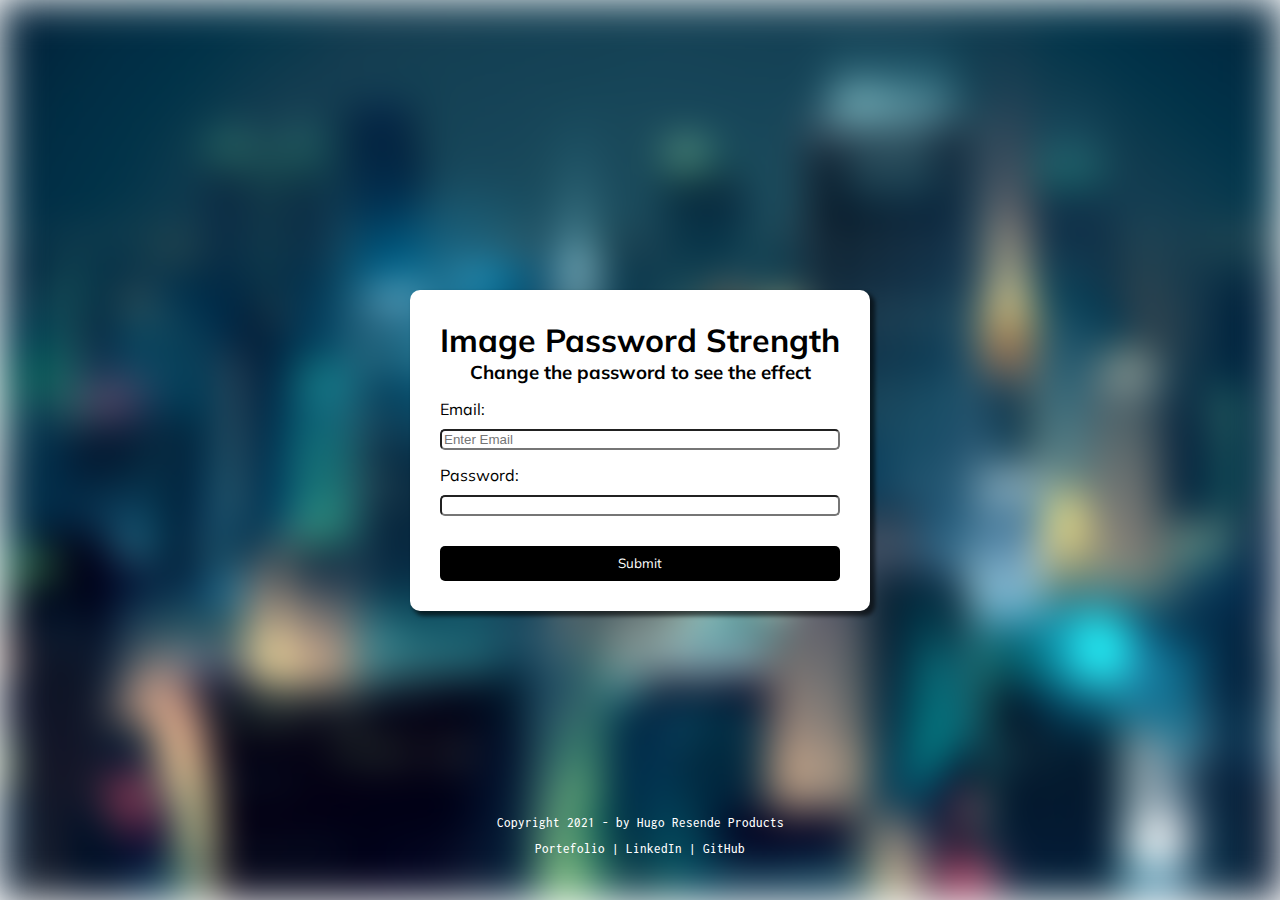
<file: index.html>
<!DOCTYPE html>
<html lang="pt">
<head>
    <meta charset="UTF-8">
    <meta http-equiv="X-UA-Compatible" content="IE=edge">
    <meta name="viewport" content="width=device-width, initial-scale=1.0">

    <link rel="stylesheet" href="https://cdnjs.cloudflare.com/ajax/libs/font-awesome/6.0.0-beta2/css/all.min.css" integrity="sha512-YWzhKL2whUzgiheMoBFwW8CKV4qpHQAEuvilg9FAn5VJUDwKZZxkJNuGM4XkWuk94WCrrwslk8yWNGmY1EduTA==" crossorigin="anonymous" referrerpolicy="no-referrer" />
    <!-- <link rel="stylesheet" href="https://cdnjs.cloudflare.com/ajax/libs/tailwindcss/2.2.19/tailwind.min.css" integrity="sha512-wnea99uKIC3TJF7v4eKk4Y+lMz2Mklv18+r4na2Gn1abDRPPOeef95xTzdwGD9e6zXJBteMIhZ1+68QC5byJZw==" crossorigin="anonymous" referrerpolicy="no-referrer" /> -->
    <link rel='stylesheet' href=style.css>
    
    <title>Password Image Blur check</title>

</head>
<body>

    <div class="fundo" id="fundo"></div>
 <form action="" class="formulario">
     <h1>Image Password Strength</h1>
     <h3>Change the password to see the effect</h3>
  
     <label for="email">Email:</label>
     <input type="email" name="" id="email" placeholder="Enter Email">
     <label for="pass">Password:</label>
     <input type="password" name="" id="password">
     <button type="submit">Submit</button>
 </form>

    <footer>
        <p>Copyright 2021 - by Hugo Resende Products </p>
        <p>
        <a class="copyR" href="https://hugoresende27.github.io/portfolio/" target="blank"> Portefolio </a> | <a class="copyR" href="https://www.linkedin.com/in/hugo-resende-781ab1111/" target="blank"> LinkedIn </a> | <a  class="copyR" href="https://github.com/hugoresende27" target="blank"> GitHub </a>
        </p>
     </footer >

     <script src='scriptMeu.js'></script>
</body>

</html>
</file>
